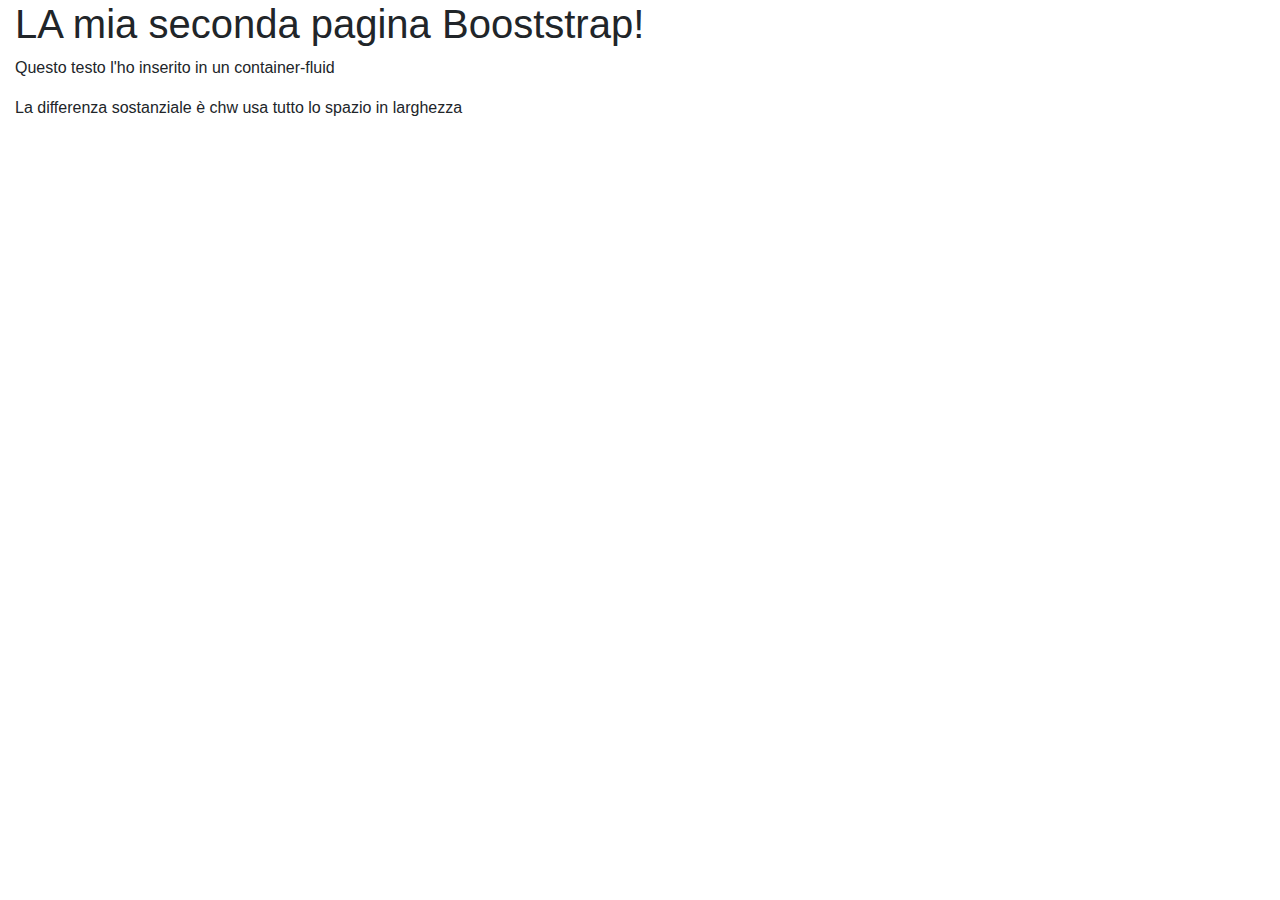
<file: BOOSTSTRAP/BTS_1/BTS_1.1.1.html>
<!DOCTYPE html>
<html lang="en">
<head>
  <title>Bootstrap Example</title>
  <meta charset="utf-8">
  <meta name="viewport" content="width=device-width, initial-scale=1">
  <link rel="stylesheet" href="https://maxcdn.bootstrapcdn.com/bootstrap/4.3.1/css/bootstrap.min.css">
  <script src="https://ajax.googleapis.com/ajax/libs/jquery/3.4.1/jquery.min.js"></script>
  <script src="https://cdnjs.cloudflare.com/ajax/libs/popper.js/1.14.7/umd/popper.min.js"></script>
  <script src="https://maxcdn.bootstrapcdn.com/bootstrap/4.3.1/js/bootstrap.min.js"></script>
</head>
<body>

<div class="container-fluid">
  <h1>LA mia seconda pagina Booststrap!</h1>
  <p>Questo testo l'ho inserito in un container-fluid</p>
  <p>La differenza sostanziale è chw usa tutto lo spazio in larghezza</p>
</div>

</body>
</html>
</file>
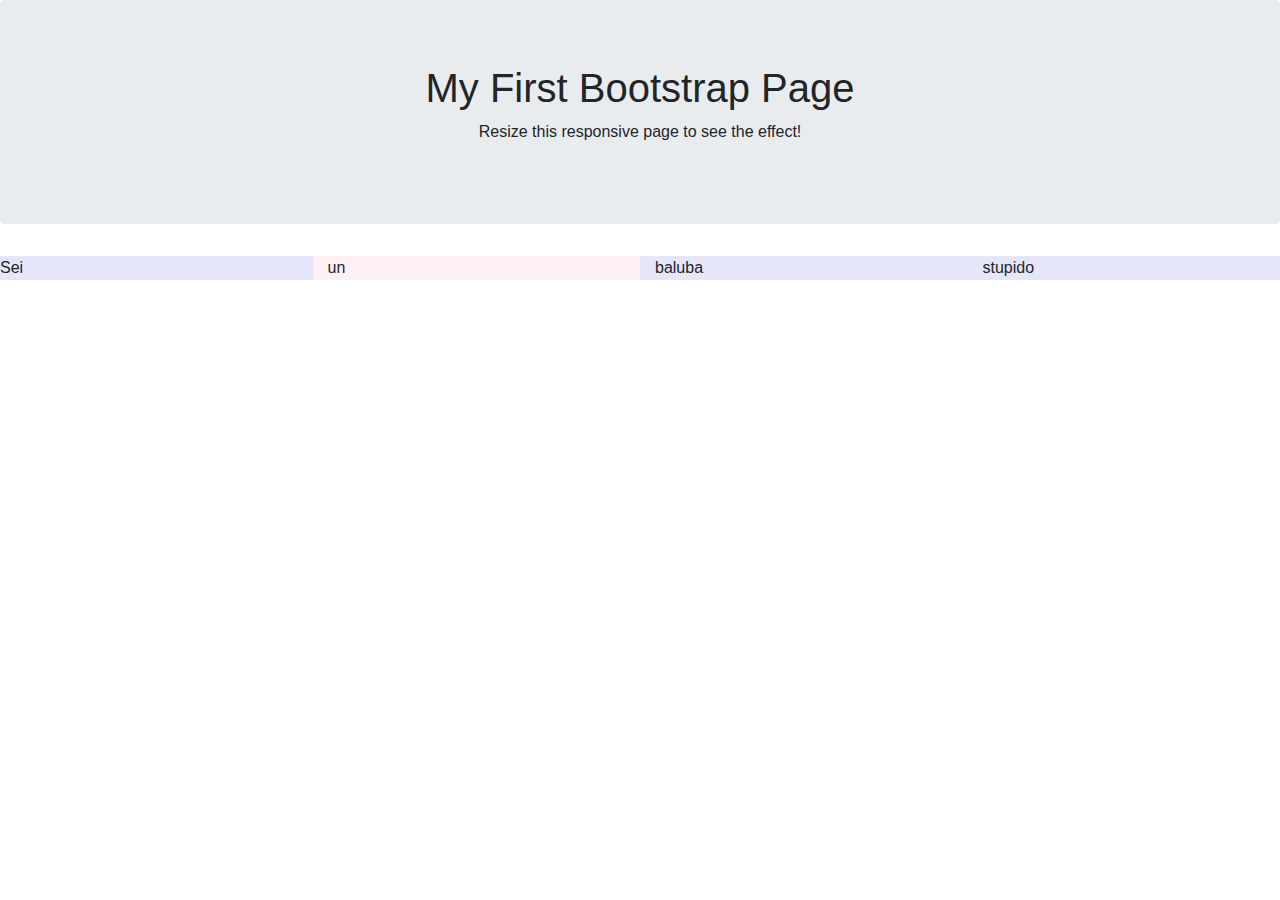
<file: BOOSTSTRAP/BTS_1/BTS_1.2.html>
<!DOCTYPE html>
<html lang="en">
<head>
  <title>Bootstrap Example</title>
  <meta charset="utf-8">
  <meta name="viewport" content="width=device-width, initial-scale=1">
  <link rel="stylesheet" href="https://maxcdn.bootstrapcdn.com/bootstrap/4.3.1/css/bootstrap.min.css">
  <script src="https://ajax.googleapis.com/ajax/libs/jquery/3.4.1/jquery.min.js"></script>
  <script src="https://cdnjs.cloudflare.com/ajax/libs/popper.js/1.14.7/umd/popper.min.js"></script>
  <script src="https://maxcdn.bootstrapcdn.com/bootstrap/4.3.1/js/bootstrap.min.js"></script>
</head>
<body>





<div class="jumbotron text-center">
  <h1>My First Bootstrap Page</h1>
  <p>Resize this responsive page to see the effect!</p>
</div>

<div class="row">
  <div class="col-sm-3 " style="background-color:lavender;"> Sei </div>
   <div class="col-sm-3 " style="background-color:lavenderblush;">un</div>
   <div class="col-sm-3 " style="background-color:lavender;">baluba</div>
   <div class="col-sm-3 " style="background-color:lavender;">stupido</div>
 </div>

</body>

</html>
</file>
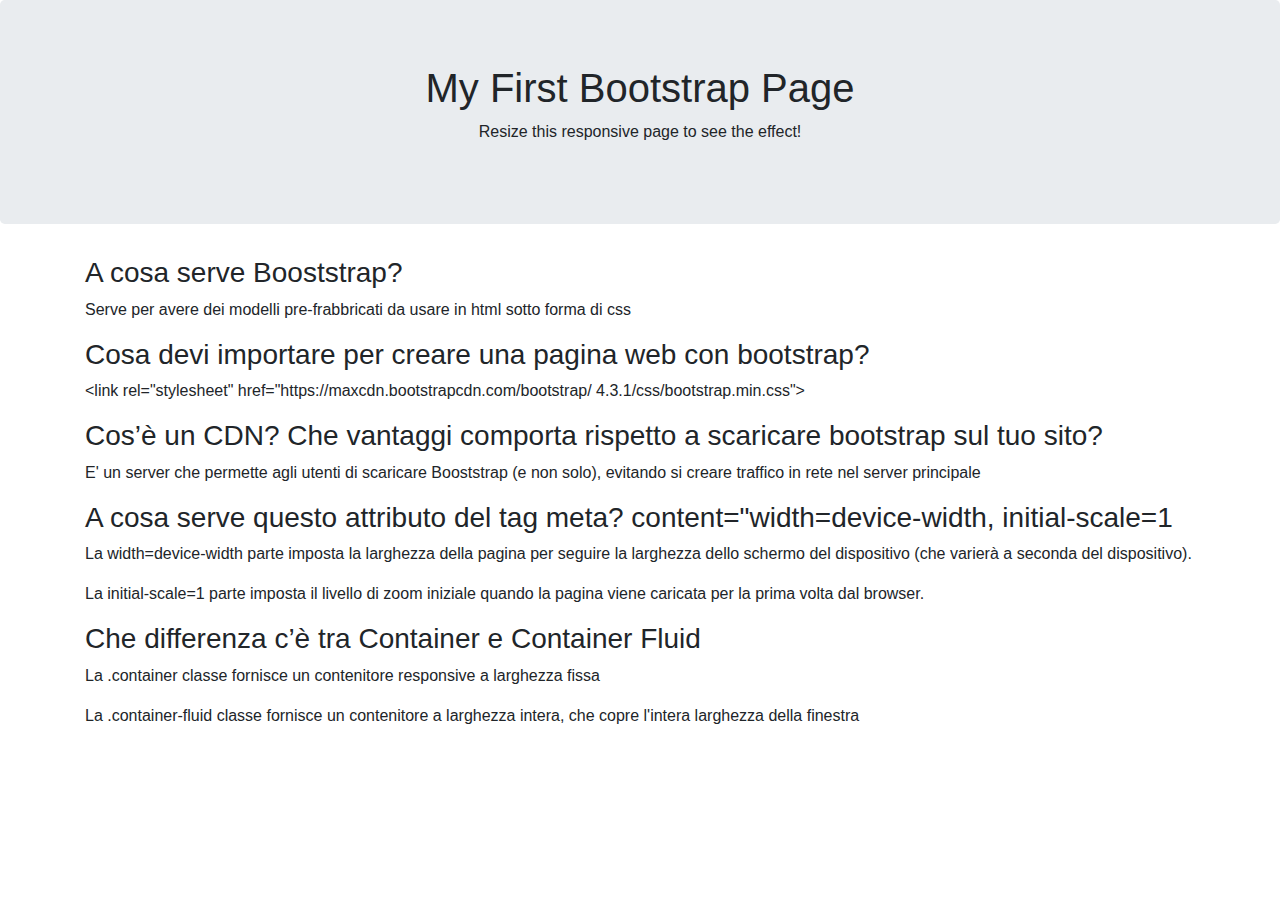
<file: BOOSTSTRAP/BTS_1/BTS_1.html.html>
<!DOCTYPE html>
<html lang="en">
<head>
  <title>Bootstrap Example</title>
  <meta charset="utf-8">
  <meta name="viewport" content="width=device-width, initial-scale=1">
  <link rel="stylesheet" href="https://maxcdn.bootstrapcdn.com/bootstrap/4.3.1/css/bootstrap.min.css">
  <script src="https://ajax.googleapis.com/ajax/libs/jquery/3.4.1/jquery.min.js"></script>
  <script src="https://cdnjs.cloudflare.com/ajax/libs/popper.js/1.14.7/umd/popper.min.js"></script>
  <script src="https://maxcdn.bootstrapcdn.com/bootstrap/4.3.1/js/bootstrap.min.js"></script>
</head>
<body>

<div class="jumbotron text-center">
  <h1>My First Bootstrap Page</h1>
  <p>Resize this responsive page to see the effect!</p>
</div>

<div class="container">
  <div class="row">

    <div class="col-sm-12">
      <h3>A cosa serve Booststrap?</h3>
      <p>Serve per avere dei modelli pre-frabbricati da usare in html sotto forma di css</p>
    </div>

    <div class="col-sm-12">
      <h3>Cosa devi importare per creare una pagina web con bootstrap?</h3>
      <p>&ltlink rel="stylesheet" href="https://maxcdn.bootstrapcdn.com/bootstrap/
        4.3.1/css/bootstrap.min.css"&gt</p>
    </div>

    <div class="col-sm-12">
      <h3>Cos’è un CDN? Che vantaggi comporta rispetto a scaricare bootstrap sul tuo sito?</h3>
      <p>E' un server che permette agli utenti di scaricare Booststrap (e non solo), evitando si creare traffico in rete nel server principale</p>
    </div>

    <div class="col-sm-12">
      <h3>A cosa serve questo attributo del tag meta?
          content="width=device-width, initial-scale=1</h3>
      <p>La width=device-width parte imposta la larghezza della pagina per seguire
        la larghezza dello schermo del dispositivo (che varierà a seconda del dispositivo).</p>
      <p>La initial-scale=1 parte imposta il livello di zoom iniziale quando la pagina viene
          caricata per la prima volta dal browser.</p>
    </div>

    <div class="col-sm-12">
      <h3>Che differenza c’è tra Container e Container Fluid </h3>
      <p>La .container classe fornisce un contenitore responsive a larghezza fissa</p>
      <p>La .container-fluid classe fornisce un contenitore a larghezza intera, che copre l'intera larghezza della finestra</p>
    </div>
  </div>
</div>

</body>

</html>
</file>
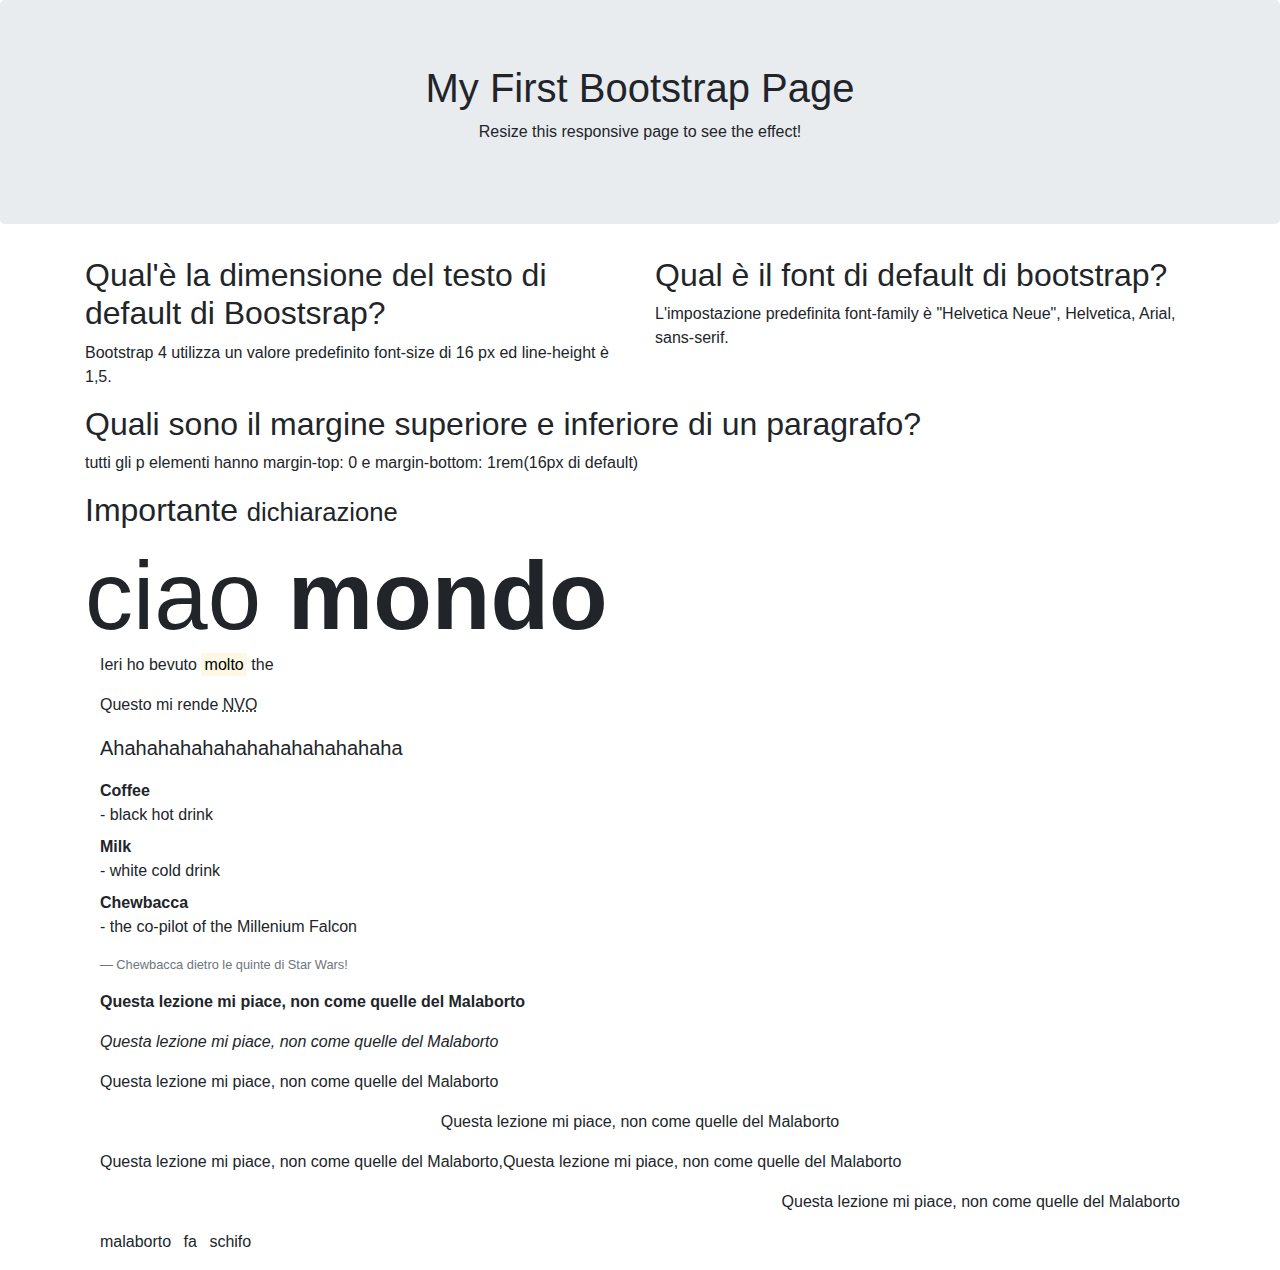
<file: BOOSTSTRAP/BTS_2/BTS_2.1.html>
<!DOCTYPE html>
<html lang="en">
<head>
  <title>Bootstrap Example</title>
  <meta charset="utf-8">
  <meta name="viewport" content="width=device-width, initial-scale=1">
  <link rel="stylesheet" href="https://maxcdn.bootstrapcdn.com/bootstrap/4.3.1/css/bootstrap.min.css">
  <script src="https://ajax.googleapis.com/ajax/libs/jquery/3.4.1/jquery.min.js"></script>
  <script src="https://cdnjs.cloudflare.com/ajax/libs/popper.js/1.14.7/umd/popper.min.js"></script>
  <script src="https://maxcdn.bootstrapcdn.com/bootstrap/4.3.1/js/bootstrap.min.js"></script>
</head>
<body>

<div class="jumbotron text-center">
  <h1>My First Bootstrap Page</h1>
  <p>Resize this responsive page to see the effect!</p>
</div>

<div class="container">
  <div class="row">

    <div class="col-sm-6">
      <h2>Qual'è la dimensione del testo di default di Boostsrap?</h2>
      <p>Bootstrap 4 utilizza un valore predefinito font-size di 16 px ed line-height è 1,5.</p>
    </div>

    <div class="col-sm-6">
      <h2>Qual è il font di default di  bootstrap?</h2>
      <p>L'impostazione predefinita font-family è "Helvetica Neue", Helvetica, Arial, sans-serif.</p>
    </div>

    <div class="col-sm-12">
      <h2>Quali sono il margine superiore e inferiore di un paragrafo?</h2>
      <p>tutti gli p elementi hanno margin-top: 0 e margin-bottom: 1rem(16px di default)</p>
    </div>

    <div class="col-sm-12">
      <h2>Importante <small>dichiarazione</small></h2>
      <div class="display-1">
          <span >ciao</span>
          <span class="font-weight-bold">mondo</span>
      </div>

      <div class = "col-sm-12">
        <p>Ieri ho bevuto <mark>molto</mark> the</p> 
        <p>Questo mi rende <abbr title="Porco dio">NVO</abbr></p>
        <p><blockquote class = "blockquote">Ahahahahahahahahahahahahaha</blockquote></p>
        <dl>
            <dt>Coffee</dt>
            <dd>- black hot drink</dd>
            <dt>Milk</dt>
            <dd>- white cold drink</dd>
            <dt>Chewbacca</dt>
            <dd>- the co-pilot of the Millenium Falcon</dd>
        </dl>   
        <p class="blockquote-footer">Chewbacca dietro le quinte di Star Wars!</p>
      </div>

      <div class="col-sm-12">
        <p class="font-weight-bold">Questa lezione mi piace, non come quelle del Malaborto</p>
        <p class="font-italic">Questa lezione mi piace, non come quelle del Malaborto</p>
        <p class="font-weight-light">Questa lezione mi piace, non come quelle del Malaborto</p>
        <p class="text-center">Questa lezione mi piace, non come quelle del Malaborto</p>
        <p class="text-justify">Questa lezione mi piace, non come quelle del Malaborto,Questa lezione mi piace,
           non come quelle del Malaborto</p>
           <p class="text-right">Questa lezione mi piace, non come quelle del Malaborto</p>
           <ul class="list-inline">
             <li class="list-inline-item">malaborto</li>
             <li class="list-inline-item">fa</li>
             <li class="list-inline-item">schifo</li>
           </ul>
      </div>
    

    
  </div>
</div>

</body>

</html>
</file>
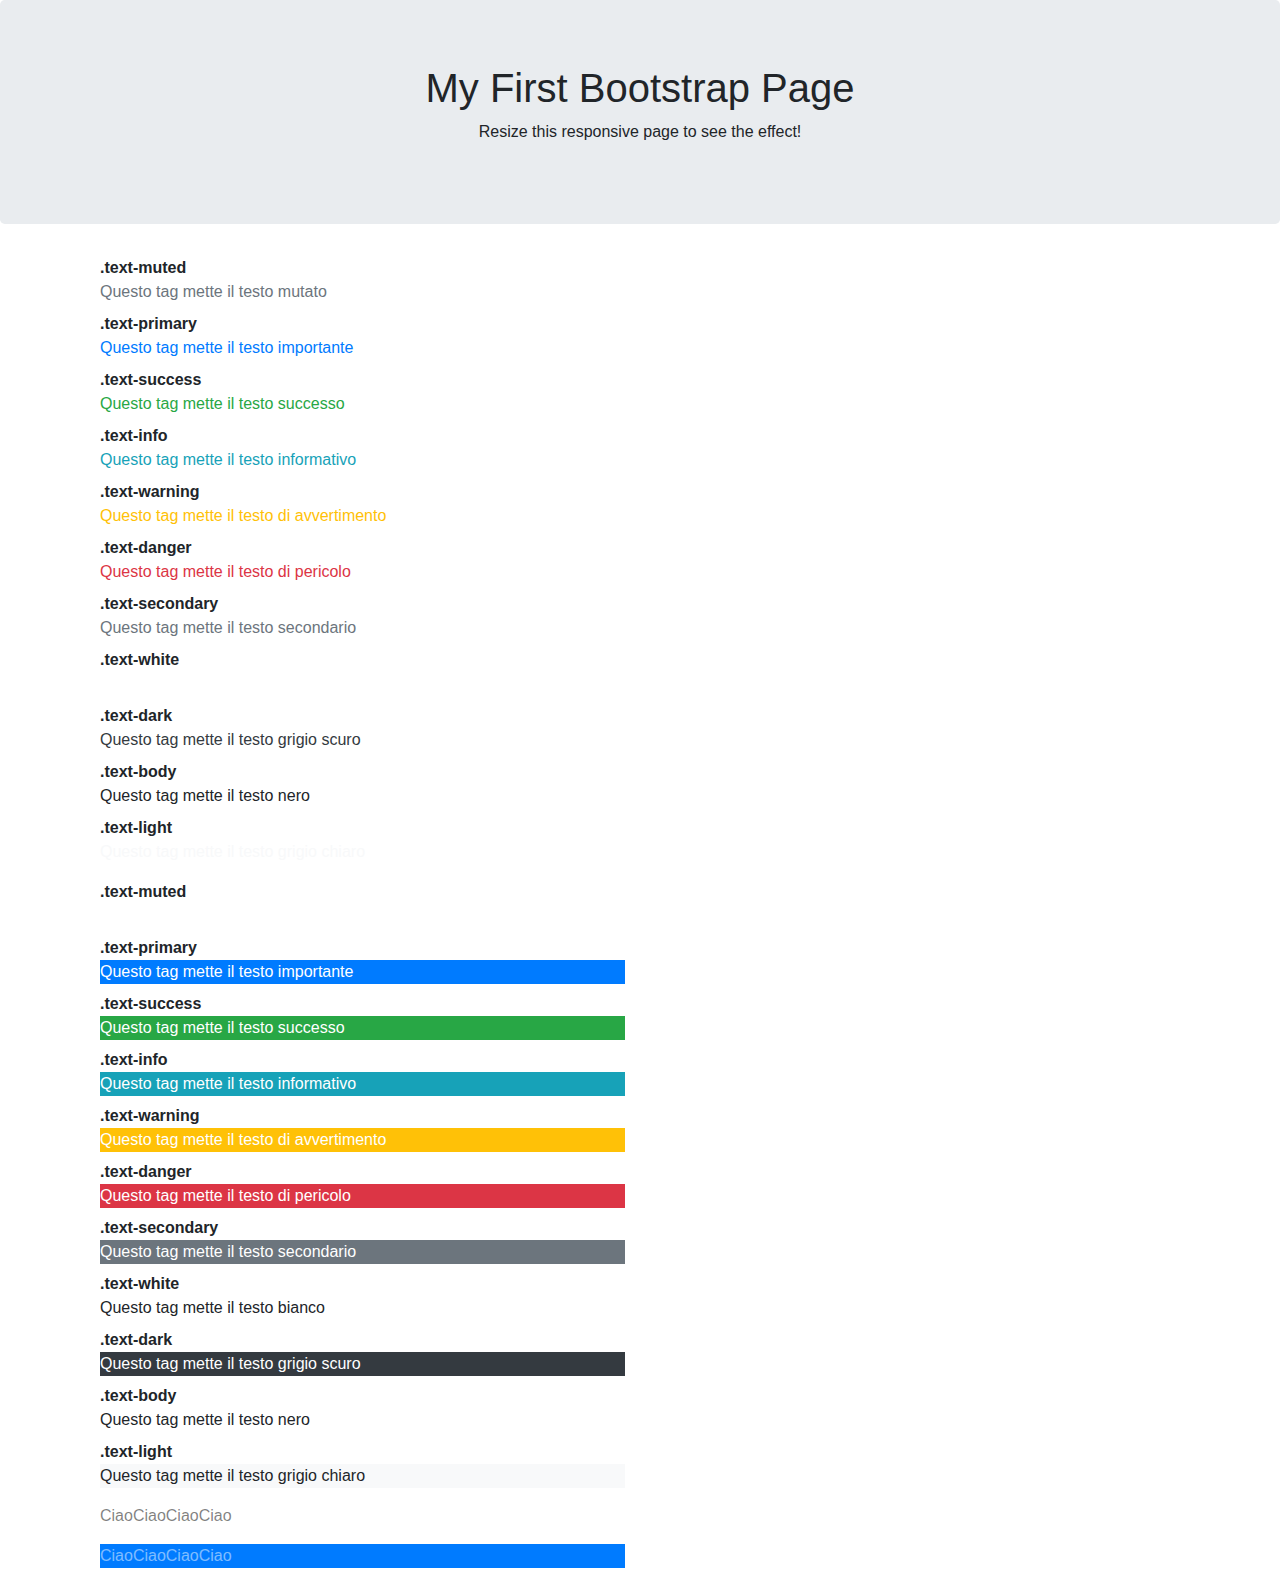
<file: BOOSTSTRAP/BTS_2/BTS_2.2.html>
<!DOCTYPE html>
<html lang="en">
<head>
  <title>Bootstrap Example</title>
  <meta charset="utf-8">
  <meta name="viewport" content="width=device-width, initial-scale=1">
  <link rel="stylesheet" href="https://maxcdn.bootstrapcdn.com/bootstrap/4.3.1/css/bootstrap.min.css">
  <script src="https://ajax.googleapis.com/ajax/libs/jquery/3.4.1/jquery.min.js"></script>
  <script src="https://cdnjs.cloudflare.com/ajax/libs/popper.js/1.14.7/umd/popper.min.js"></script>
  <script src="https://maxcdn.bootstrapcdn.com/bootstrap/4.3.1/js/bootstrap.min.js"></script>
</head>
<body>

<div class="jumbotron text-center">
  <h1>My First Bootstrap Page</h1>
  <p>Resize this responsive page to see the effect!</p>
</div>

<div class="container">
  <div class="row"></div>

  <div class="col-sm-6">
      <dl>
          <dt>.text-muted</dt>
          <dd class="text-muted">Questo tag mette il testo mutato</dd>

          <dt>.text-primary</dt>
          <dd class="text-primary">Questo tag mette il testo importante</dd>

          <dt>.text-success</dt>
          <dd class="text-success">Questo tag mette il testo successo</dd>

          <dt>.text-info</dt>
          <dd class="text-info">Questo tag mette il testo informativo</dd>

          <dt>.text-warning</dt>
          <dd class="text-warning">Questo tag mette il testo di avvertimento</dd>

          <dt>.text-danger</dt>
          <dd class="text-danger">Questo tag mette il testo di pericolo</dd>

          <dt>.text-secondary</dt>
          <dd class="text-secondary">Questo tag mette il testo secondario</dd>

          <dt>.text-white</dt>
          <dd class="text-white">Questo tag mette il testo bianco</dd>

          <dt>.text-dark</dt>
          <dd class="text-dark">Questo tag mette il testo grigio scuro</dd>

          <dt>.text-body</dt>
          <dd class="text-body">Questo tag mette il testo nero</dd>

          <dt>.text-light</dt>
          <dd class="text-light">Questo tag mette il testo grigio chiaro</dd>
      </dl>
  </div>

  <div class="col-sm-6">
        <dl>
            <dt>.text-muted</dt>
            <dd class="bg-muted text-white">Questo tag mette il testo mutato</dd>
  
            <dt>.text-primary</dt>
            <dd class="bg-primary text-white">Questo tag mette il testo importante</dd>
  
            <dt>.text-success</dt>
            <dd class="bg-success text-white">Questo tag mette il testo successo</dd>
  
            <dt>.text-info</dt>
            <dd class="bg-info text-white">Questo tag mette il testo informativo</dd>
  
            <dt>.text-warning</dt>
            <dd class="bg-warning text-white">Questo tag mette il testo di avvertimento</dd>
  
            <dt>.text-danger</dt>
            <dd class="bg-danger text-white">Questo tag mette il testo di pericolo</dd>
  
            <dt>.text-secondary</dt>
            <dd class="bg-secondary text-white">Questo tag mette il testo secondario</dd>
  
            <dt>.text-white</dt>
            <dd class="bg-white text-body">Questo tag mette il testo bianco</dd>
  
            <dt>.text-dark</dt>
            <dd class="bg-dark text-white">Questo tag mette il testo grigio scuro</dd>
  
            <dt>.text-body</dt>
            <dd class="bg-body text-body">Questo tag mette il testo nero</dd>
  
            <dt>.text-light</dt>
            <dd class="bg-light text-body">Questo tag mette il testo grigio chiaro</dd>
        </dl>
    </div>

    <div class="col-sm-6">
        <p class="text-black-50">CiaoCiaoCiaoCiao</p>
    </div>

    <div class="col-sm-6">
            <p class="bg-primary text-white-50">CiaoCiaoCiaoCiao</p>
        </div>
</div>

</body>

</html>
</file>
